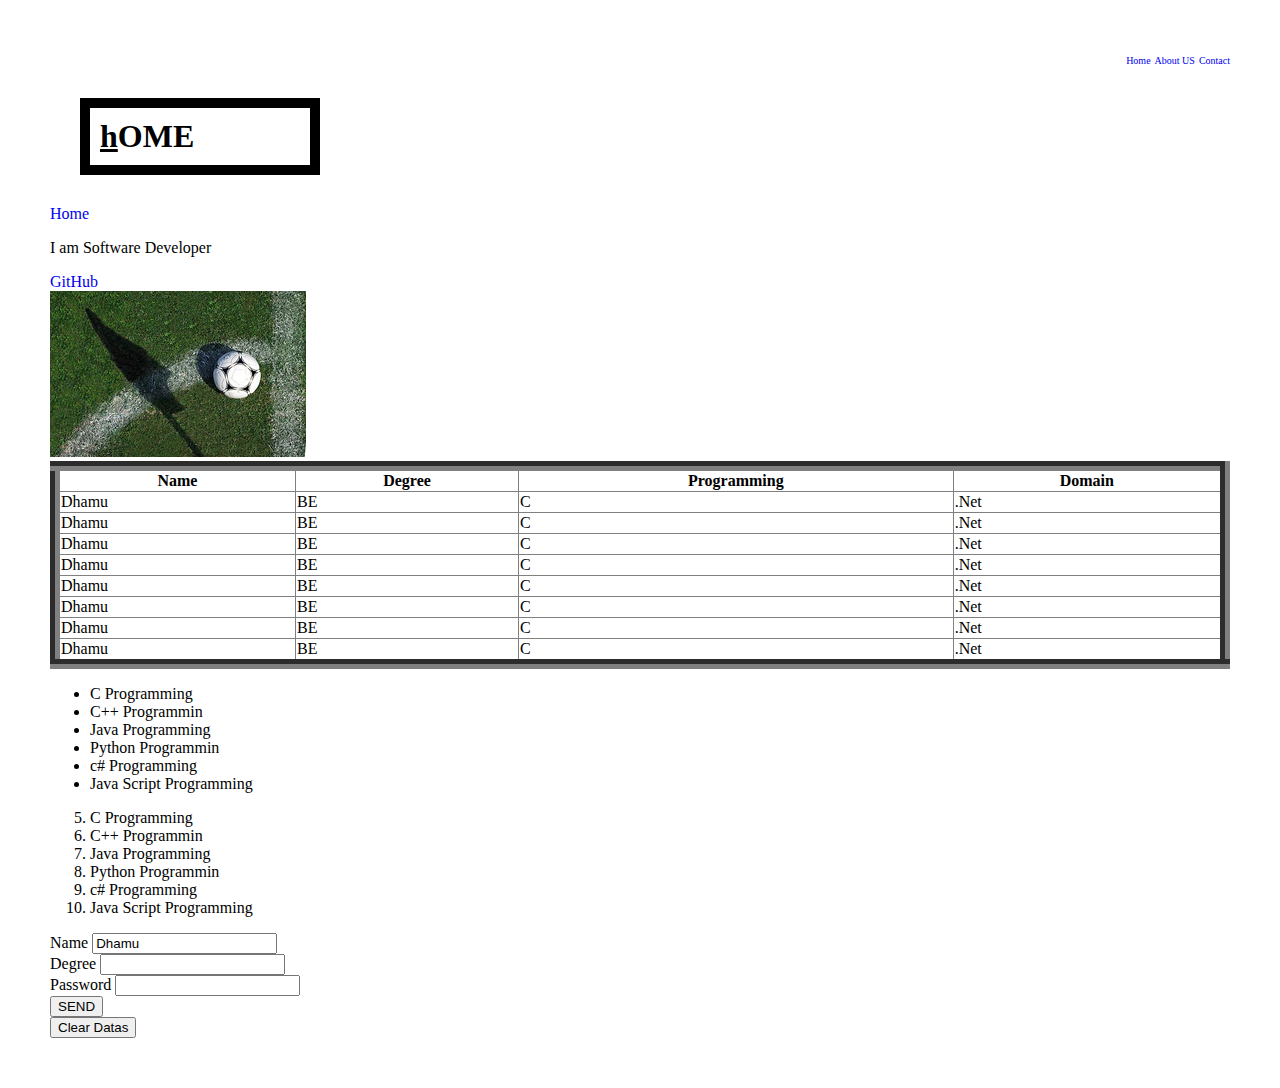
<file: index.html>
<!DOCTYPE html>
<html lang="en">
  <head>
    <meta charset="UTF-8" />
    <meta name="viewport" content="width=device-width, initial-scale=1.0" />
    <!-- Title -->
    <title>BASICS</title>
    <!--  HTML,CSS,BS -->
    <!-- Author-->
    <meta
      name="Author"
      content="Kiruthika kiruthika.softwaredeveloper@gmail.com"
    />
    <meta name="Author" content="Jebaselvi jeba.sd@gmail.com" />

    <!-- Keywords -->
    <meta name="Keywords" content="Its an E-commerce website" />

    <!-- Description -->
    <meta
      name="Description"
      content="Its my portfolio.I am software developer"
    />

    <!-- Fav-icon (Image) -->
    <link rel="icon" type="image/ico" href="./Images/FB.ico" />

    <!-- Stylesheet Link -->
    <link rel="stylesheet" href="style.css" />
  </head>

  <body>
    <section id="sec">
      <ul>
        <li>
          <a href="https://github.com/">Home</a>
        </li>
        <li><a href="https://github.com/">About US</a></li>
        <li><a href="#MyOrder">Contact</a></li>
      </ul>
    </section>
    <header>
      <h1>HOME</h1>
      <a style="text-decoration: none" href="index.html">Home</a>
      <p>I am Software Developer</p>
    </header>

    <div>
      <a style="text-decoration: none" href="https://github.com/">GitHub</a>
    </div>

    <div>
      <img src="./Images/FB.ico" alt="Thats my ICON Image" />
    </div>

    <div>
      <table
        border="10"
        style="border-collapse: collapse; width: 100%; text-align: left"
      >
        <thead>
          <tr style="text-align: center">
            <th>Name</th>
            <th>Degree</th>
            <th>Programming</th>
            <th>Domain</th>
          </tr>
        </thead>
        <tbody>
          <tr>
            <td>Dhamu</td>
            <td>BE</td>
            <td>C</td>
            <td>.Net</td>
          </tr>
          <tr>
            <td>Dhamu</td>
            <td>BE</td>
            <td>C</td>
            <td>.Net</td>
          </tr>
          <tr>
            <td>Dhamu</td>
            <td>BE</td>
            <td>C</td>
            <td>.Net</td>
          </tr>
          <tr>
            <td>Dhamu</td>
            <td>BE</td>
            <td>C</td>
            <td>.Net</td>
          </tr>
          <tr>
            <td>Dhamu</td>
            <td>BE</td>
            <td>C</td>
            <td>.Net</td>
          </tr>
          <tr>
            <td>Dhamu</td>
            <td>BE</td>
            <td>C</td>
            <td>.Net</td>
          </tr>
          <tr>
            <td>Dhamu</td>
            <td>BE</td>
            <td>C</td>
            <td>.Net</td>
          </tr>
          <tr>
            <td>Dhamu</td>
            <td>BE</td>
            <td>C</td>
            <td>.Net</td>
          </tr>
        </tbody>
      </table>
    </div>

    <div>
      <ul>
        <li>C Programming</li>
        <li>C++ Programmin</li>
        <li>Java Programming</li>
        <li>Python Programmin</li>
        <li>c# Programming</li>
        <li>Java Script Programming</li>
      </ul>
    </div>

    <div id="MyOrder">
      <ol type="1" start="5">
        <li>C Programming</li>
        <li>C++ Programmin</li>
        <li>Java Programming</li>
        <li>Python Programmin</li>
        <li>c# Programming</li>
        <li>Java Script Programming</li>
      </ol>
    </div>
    <!-- l=tk.Label(tk,text="Name") -->
    <!-- e=tk.Entry(tk) -->
    <!-- e.get() -->
    <section>
      <form action="#" method="get">
        <div>
          <label for="Name">Name</label>
          <input
            type="text"
            name="Name"
            id="Name"
            placeholder="Dhamu"
            value="Dhamu"
          />
        </div>
        <div>
          <label for="Degree">Degree</label>
          <input type="date " name="Degree" id="Degree" />
        </div>
        <div>
          <label for="pass">Password</label>
          <input type="password" name="password" id="pass" required />
        </div>
        <div>
          <button type="submit">SEND</button>
        </div>
        <div>
          <button type="reset">Clear Datas</button>
        </div>
      </form>
    </section>

    <!-- Dhamu  string name="Dhamu"-->

    <!-- Call by using ID -->
  </body>
</html>
</file>
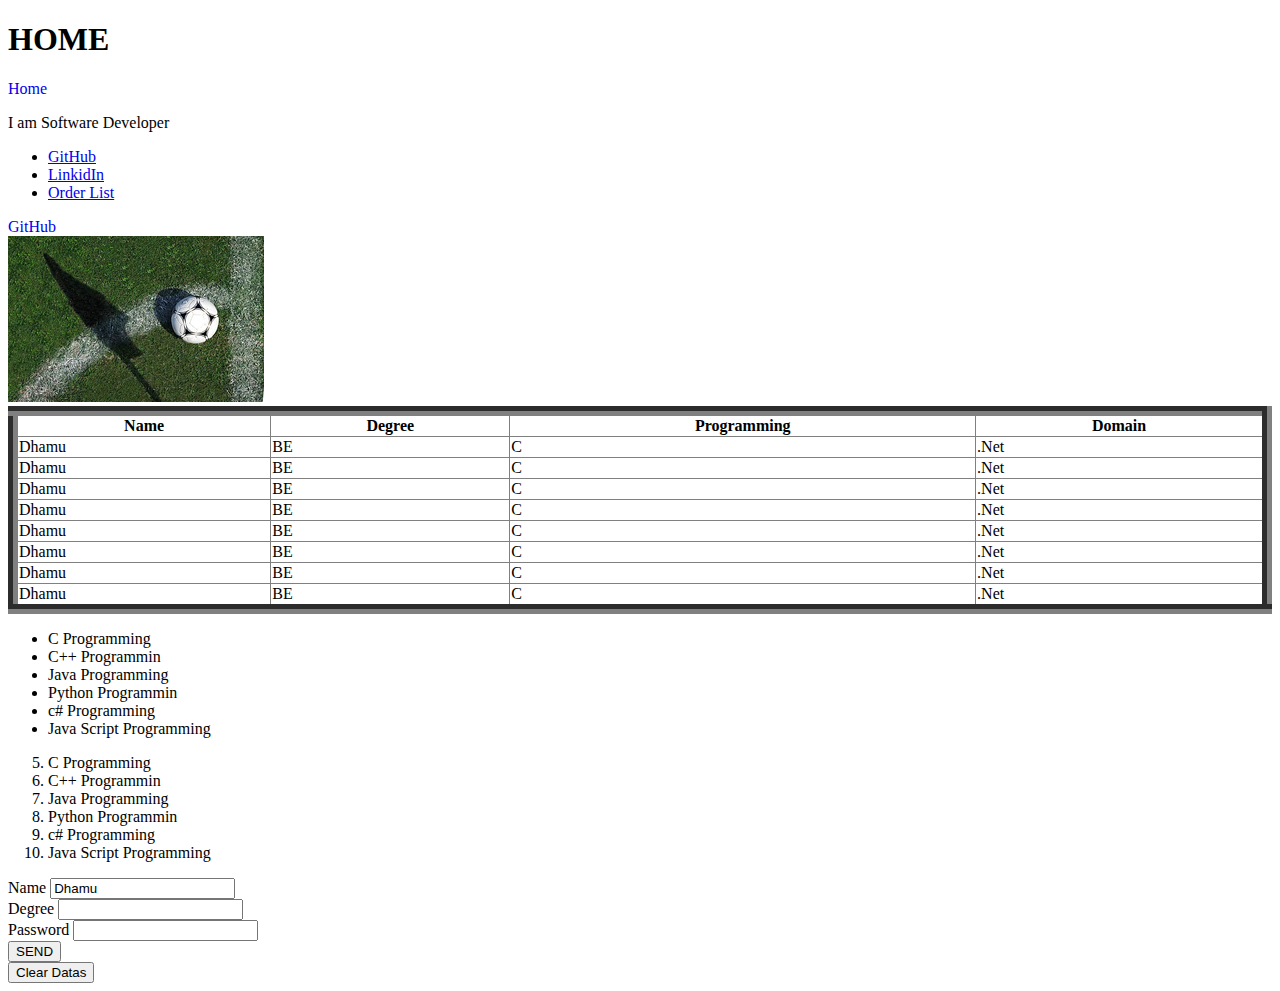
<file: value.html>
<!DOCTYPE html>
<html lang="en">
  <head>
    <meta charset="UTF-8" />
    <meta name="viewport" content="width=device-width, initial-scale=1.0" />
    <title>Document</title>
  </head>
  <body>
    <header>
      <h1>HOME</h1>
      <a style="text-decoration: none" href="index.html">Home</a>
      <p>I am Software Developer</p>
    </header>

    <section>
      <ul>
        <li><a href="https://github.com/">GitHub</a></li>
        <li><a href="https://github.com/">LinkidIn</a></li>
        <li><a href="#MyOrder">Order List</a></li>
      </ul>
    </section>

    <div>
      <a style="text-decoration: none" href="https://github.com/">GitHub</a>
    </div>

    <div>
      <img src="./Images/FB.ico" alt="Thats my ICON Image" />
    </div>

    <div>
      <table
        border="10"
        style="border-collapse: collapse; width: 100%; text-align: left"
      >
        <thead>
          <tr style="text-align: center">
            <th>Name</th>
            <th>Degree</th>
            <th>Programming</th>
            <th>Domain</th>
          </tr>
        </thead>
        <tbody>
          <tr>
            <td>Dhamu</td>
            <td>BE</td>
            <td>C</td>
            <td>.Net</td>
          </tr>
          <tr>
            <td>Dhamu</td>
            <td>BE</td>
            <td>C</td>
            <td>.Net</td>
          </tr>
          <tr>
            <td>Dhamu</td>
            <td>BE</td>
            <td>C</td>
            <td>.Net</td>
          </tr>
          <tr>
            <td>Dhamu</td>
            <td>BE</td>
            <td>C</td>
            <td>.Net</td>
          </tr>
          <tr>
            <td>Dhamu</td>
            <td>BE</td>
            <td>C</td>
            <td>.Net</td>
          </tr>
          <tr>
            <td>Dhamu</td>
            <td>BE</td>
            <td>C</td>
            <td>.Net</td>
          </tr>
          <tr>
            <td>Dhamu</td>
            <td>BE</td>
            <td>C</td>
            <td>.Net</td>
          </tr>
          <tr>
            <td>Dhamu</td>
            <td>BE</td>
            <td>C</td>
            <td>.Net</td>
          </tr>
        </tbody>
      </table>
    </div>

    <div>
      <ul>
        <li>C Programming</li>
        <li>C++ Programmin</li>
        <li>Java Programming</li>
        <li>Python Programmin</li>
        <li>c# Programming</li>
        <li>Java Script Programming</li>
      </ul>
    </div>

    <div id="MyOrder">
      <ol type="1" start="5">
        <li>C Programming</li>
        <li>C++ Programmin</li>
        <li>Java Programming</li>
        <li>Python Programmin</li>
        <li>c# Programming</li>
        <li>Java Script Programming</li>
      </ol>
    </div>
    <!-- l=tk.Label(tk,text="Name") -->
    <!-- e=tk.Entry(tk) -->
    <!-- e.get() -->
    <section>
      <form action="#" method="get">
        <div>
          <label for="Name">Name</label>
          <input
            type="text"
            name="Name"
            id="Name"
            placeholder="Dhamu"
            value="Dhamu"
          />
        </div>
        <div>
          <label for="Degree">Degree</label>
          <input type="date " name="Degree" id="Degree" />
        </div>
        <div>
          <label for="pass">Password</label>
          <input type="password" name="password" id="pass" required />
        </div>
        <div>
          <button type="submit">SEND</button>
        </div>
        <div>
          <button type="reset">Clear Datas</button>
        </div>
      </form>
    </section>

    <!-- Dhamu  string name="Dhamu"-->

    <!-- Call by using ID -->
  </body>
</html>
</file>
<file: style.css>
body {
  margin: 50px;
}

h1 {
  border: 10px solid black;
  margin: 30px;
  padding: 10px;
  width: 300px;
  max-width: 200px;

  /* flex */
}

h1::first-letter {
  text-decoration: underline;
  text-transform: lowercase;
}

#sec ul li {
  display: inline-block;
}
#sec {
  text-align: right;
}

#sec ul li a {
  text-decoration: none;
  /* border: 5px solid black; */
  font-size: 10px;
}

#sec ul li a:hover {
  color: orange;
}

#sec ul li a:visited {
  color: red;
}
</file>
